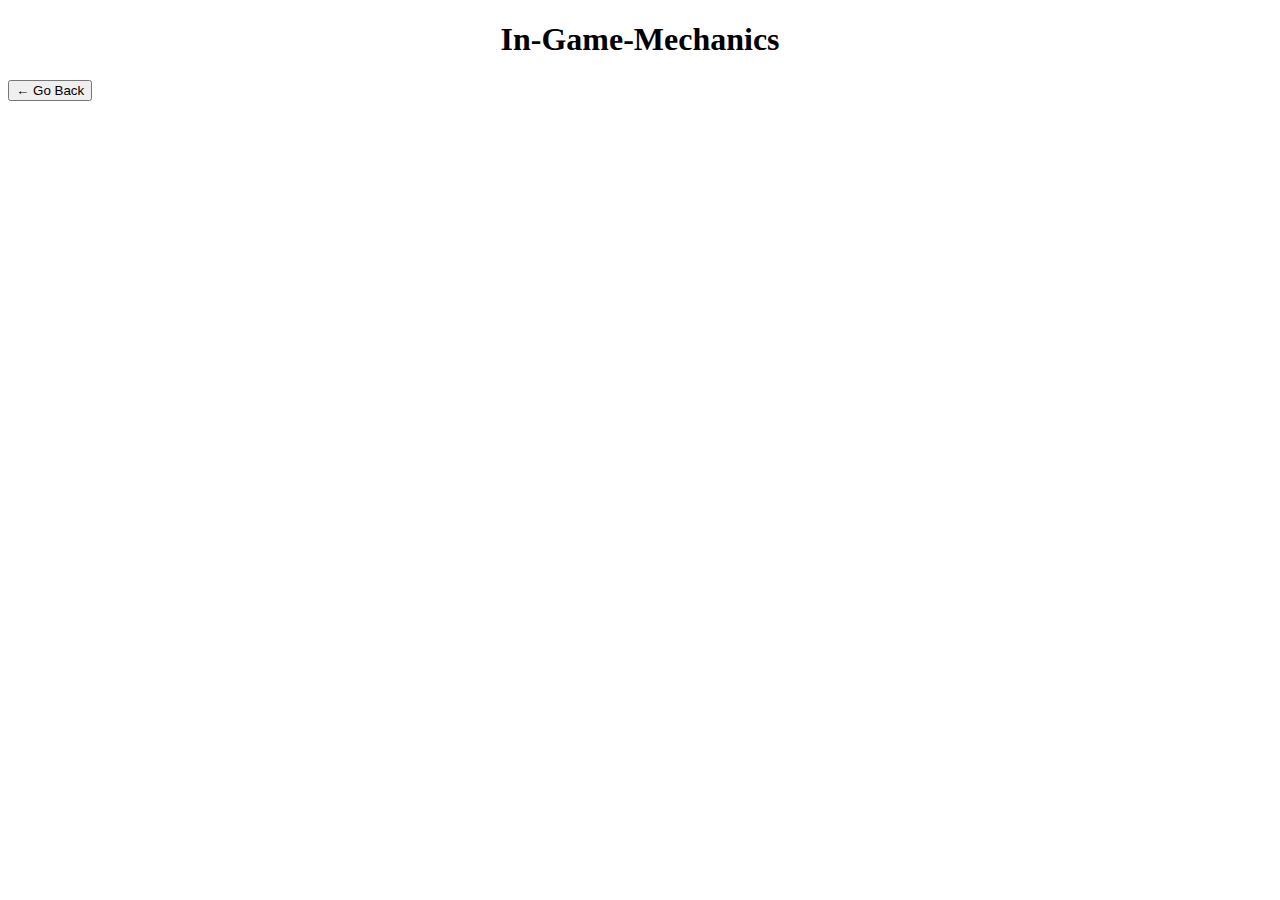
<file: nah-robotics-website/templates/game_mechanics2020.html>
<!DOCTYPE html>

<html lang="en">
    <head>
        <title>
            In Game Mechanics
        </title>
    <link rel="stylesheet" href="https://stackpath.bootstrapcdn.com/bootstrap/4.5.0/css/bootstrap.min.css" integrity="sha384-9aIt2nRpC12Uk9gS9baDl411NQApFmC26EwAOH8WgZl5MYYxFfc+NcPb1dKGj7Sk" crossorigin="anonymous">
    </head>
    <body>
        <h1 style="font-size: 36; text-align: center;">In-Game-Mechanics</h1>
        <button onclick="location.href = 'skystone';" id="2019-2020 Skystone" class="float-left submit-button" >← Go Back</button>
        <br>
        <br>
    </body>
</html>
</file>
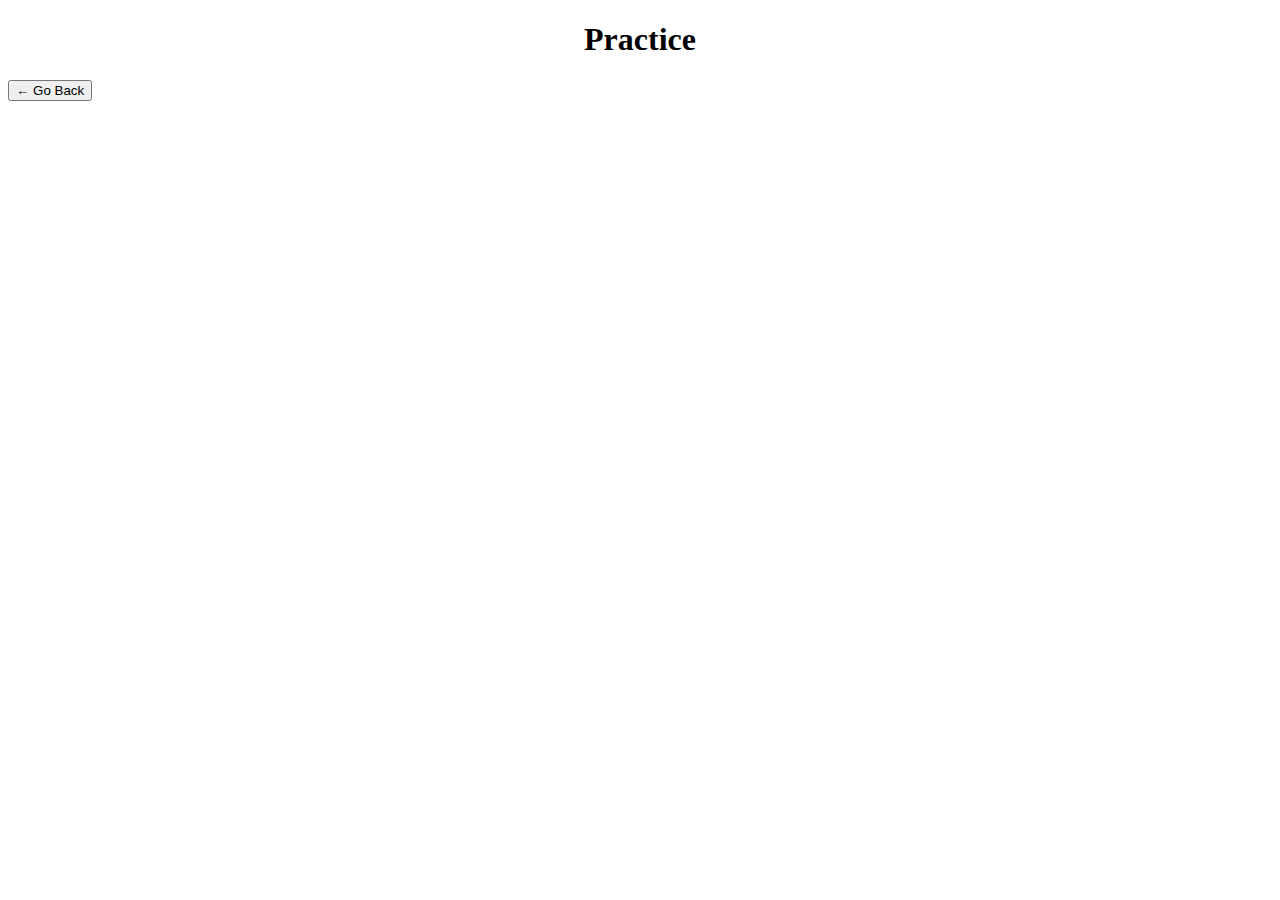
<file: nah-robotics-website/templates/practice2020.html>
<!DOCTYPE html>

<html lang="en">
    <head>
        <title>
            Practice
        </title>
    <link rel="stylesheet" href="https://stackpath.bootstrapcdn.com/bootstrap/4.5.0/css/bootstrap.min.css" integrity="sha384-9aIt2nRpC12Uk9gS9baDl411NQApFmC26EwAOH8WgZl5MYYxFfc+NcPb1dKGj7Sk" crossorigin="anonymous">
    </head>
    <body>
        <h1 style="font-size: 36; text-align: center;">Practice</h1>
        <button onclick="location.href = 'skystone';" id="2019-2020 Skystone" class="float-left submit-button" >← Go Back</button>
        <br>
        <br>
    </body>
</html>
</file>
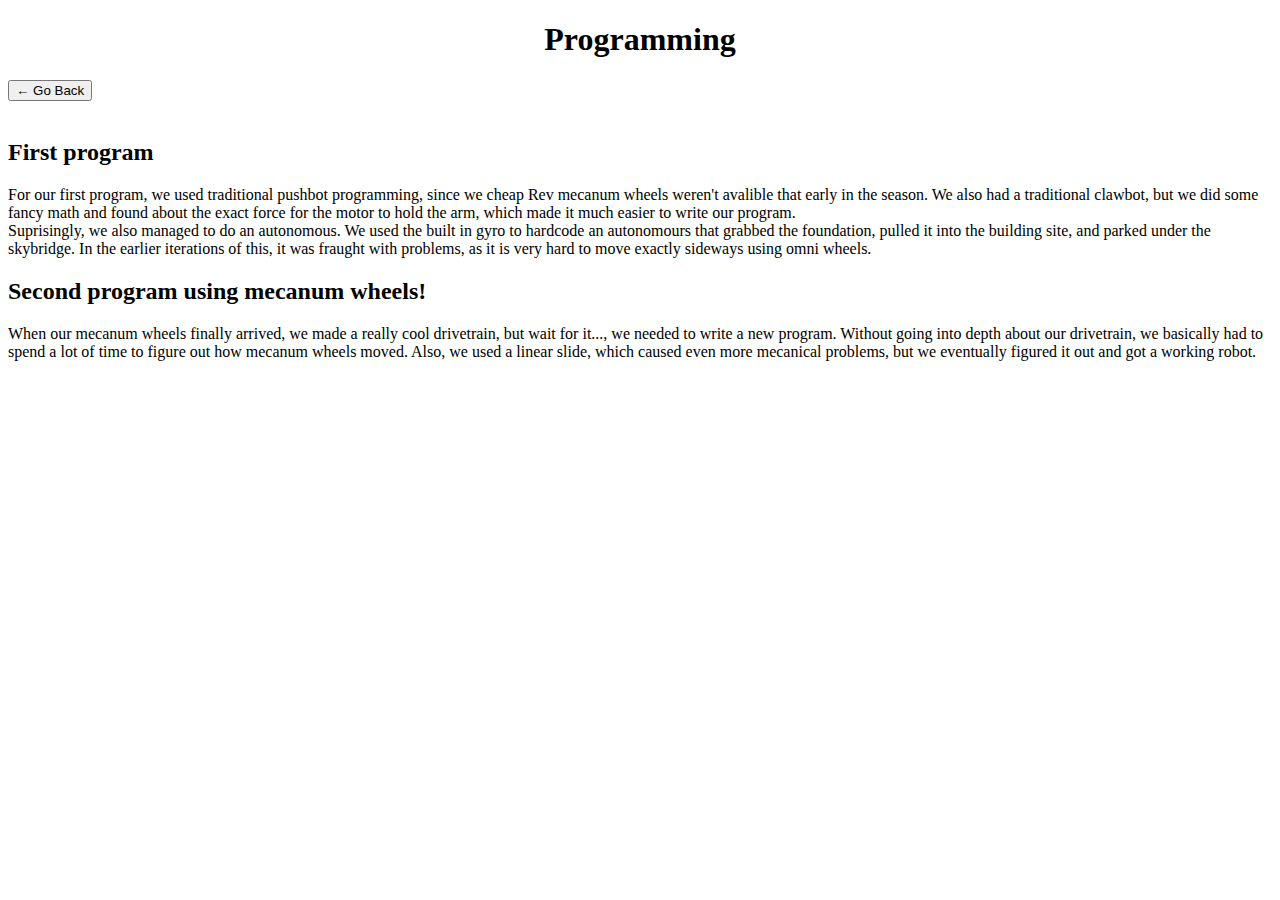
<file: nah-robotics-website/templates/programming2020.html>
<!DOCTYPE html>

<html lang="en">
    <head>
        <title>
            Programming
        </title>
    <link rel="stylesheet" href="https://stackpath.bootstrapcdn.com/bootstrap/4.5.0/css/bootstrap.min.css" integrity="sha384-9aIt2nRpC12Uk9gS9baDl411NQApFmC26EwAOH8WgZl5MYYxFfc+NcPb1dKGj7Sk" crossorigin="anonymous">
    </head>
    <body>
        <h1 style="font-size: 36; text-align: center;">Programming</h1>
        <button onclick="location.href = 'skystone';" id="2019-2020 Skystone" class="float-left submit-button" >← Go Back</button>
        <br>
        <br>
        <h2>First program</h2>
        <p>
            For our first program, we used traditional pushbot programming, since we cheap Rev mecanum wheels weren't avalible that early in the season.
            We also had a traditional clawbot, but we did some fancy math and found about the exact force for the motor to hold the arm, which made it much easier to write our program.
            <br>
            Suprisingly, we also managed to do an autonomous. We used the built in gyro to hardcode an autonomours that grabbed the foundation, pulled it into the building site,
            and parked under the skybridge. In the earlier iterations of this, it was fraught with problems, as it is very hard to move exactly sideways using omni wheels.
        </p>
        <h2>Second program using mecanum wheels!</h2>
        <p>
            When our mecanum wheels finally arrived, we made a really cool drivetrain, but wait for it..., we needed to write a new program.
            Without going into depth about our drivetrain, we basically had to spend a lot of time to figure out how mecanum wheels moved.
            Also, we used a linear slide, which caused even more mecanical problems, but we eventually figured it out and got a working robot.
        </p>
    </body>
</html>
</file>
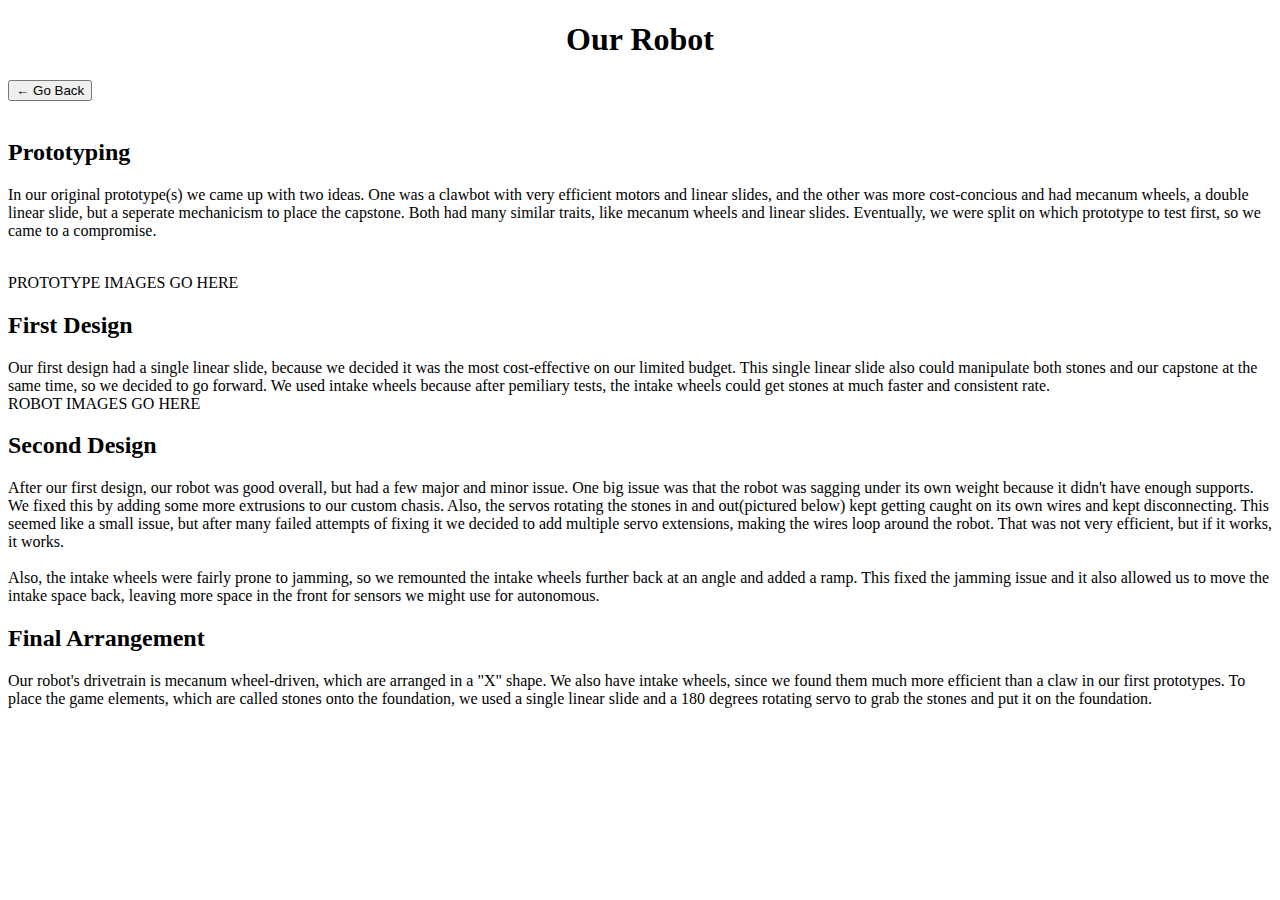
<file: nah-robotics-website/templates/robot2020.html>
<!DOCTYPE html>

<html lang="en">
    <head>
        <title>
            Our Robot
        </title>
    <link rel="stylesheet" href="https://stackpath.bootstrapcdn.com/bootstrap/4.5.0/css/bootstrap.min.css" integrity="sha384-9aIt2nRpC12Uk9gS9baDl411NQApFmC26EwAOH8WgZl5MYYxFfc+NcPb1dKGj7Sk" crossorigin="anonymous">
    </head>
    <body>
        <h1 style="font-size: 36; text-align: center;">Our Robot</h1>
        <button onclick="location.href = 'skystone';" id="2019-2020 Skystone" class="float-left submit-button" >← Go Back</button>
        <br>
        <br>
        <h2>Prototyping</h2>
        <p>
            In our original prototype(s) we came up with two ideas. One was a clawbot with very efficient motors and linear slides, and the other was more cost-concious
            and had mecanum wheels, a double linear slide, but a seperate mechanicism to place the capstone. Both had many similar traits, like mecanum wheels and linear slides.
            Eventually, we were split on which prototype to test first, so we came to a compromise.
        </p>
        <br>
        PROTOTYPE IMAGES GO HERE
        <h2>First Design</h2>
        <p>
            Our first design had a single linear slide, because we decided it was the most cost-effective on our limited budget.
            This single linear slide also could manipulate both stones and our capstone at the same time, so we decided to go forward.
            We used intake wheels because after pemiliary tests, the intake wheels could get stones at much faster and consistent rate.
            <br>
            ROBOT IMAGES GO HERE
        </p>
        <h2>Second Design</h2>
        <p>
            After our first design, our robot was good overall, but had a few major and minor issue. One big issue was that the robot was sagging under its own weight because it didn't have enough supports.
            We fixed this by adding some more extrusions to our custom chasis.
            Also, the servos rotating the stones in and out(pictured below) kept getting caught on its own wires and kept disconnecting.
            This seemed like a small issue, but after many failed attempts of fixing it we decided to add multiple servo extensions, making the wires loop around the robot.
            That was not very efficient, but if it works, it works.
            <br>
            <br>
            Also, the intake wheels were fairly prone to jamming, so we remounted the intake wheels further back at an angle and added a ramp.
            This fixed the jamming issue and it also allowed us to move the intake space back, leaving more space in the front for sensors we might use for autonomous.
        </p>
        <h2>Final Arrangement</h2>
        <p>
            Our robot's drivetrain is mecanum wheel-driven, which are arranged in a "X" shape.
            We also have intake wheels, since we found them much more efficient than a claw in our first prototypes.
            To place the game elements, which are called stones onto the foundation, we used a single linear slide and a 180 degrees rotating servo to grab the stones and put it on the foundation.
        </p>
    </body>
</file>
